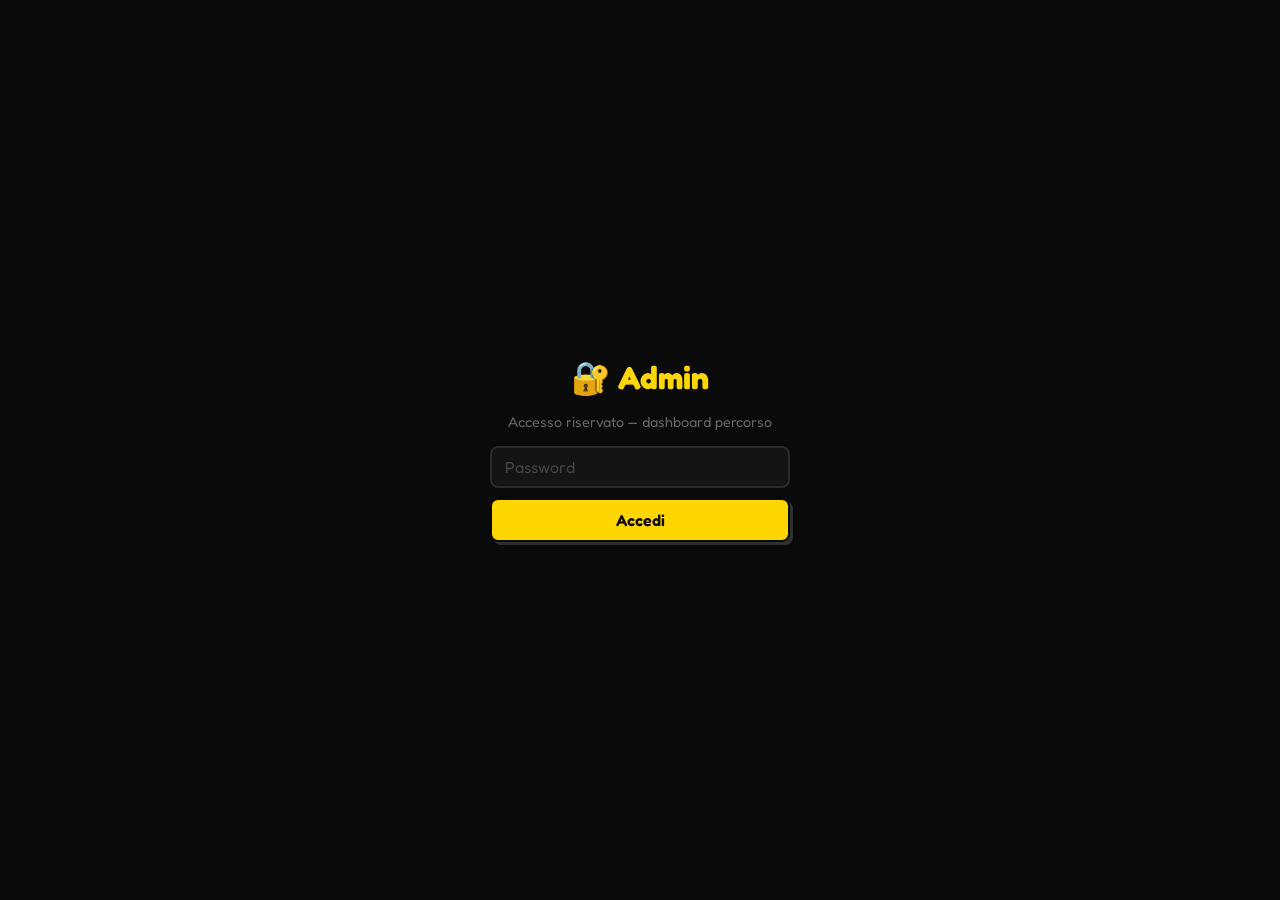
<file: admin.html>
<!DOCTYPE html>
<html lang="it">
<head>
  <meta charset="UTF-8">
  <meta name="viewport" content="width=device-width, initial-scale=1.0">
  <title>Admin — Dashboard Percorso</title>
  <link href="https://fonts.googleapis.com/css2?family=Fredoka:wght@400;600&display=swap" rel="stylesheet">
  <style>
    :root {
      --yellow: #FFD600;
      --black: #0A0A0A;
      --white: #FFFFFF;
      --green: #00C853;
      --red: #FF3D00;
      --card: #141414;
      --border: #2a2a2a;
    }
    * { box-sizing: border-box; margin: 0; padding: 0; }
    body {
      background: var(--black);
      color: var(--white);
      font-family: 'Fredoka', sans-serif;
      min-height: 100vh;
    }

    /* LOCK SCREEN */
    #lock-screen {
      display: flex;
      flex-direction: column;
      align-items: center;
      justify-content: center;
      min-height: 100vh;
      gap: 16px;
      padding: 24px;
    }
    #lock-screen h1 { font-size: 2rem; color: var(--yellow); }
    #lock-screen p { color: #666; font-size: 0.9rem; }
    .lock-box {
      display: flex;
      flex-direction: column;
      gap: 10px;
      width: 100%;
      max-width: 300px;
    }
    #lock-error { color: var(--red); font-size: 0.85rem; text-align: center; display: none; }

    /* INPUTS */
    input, textarea, select {
      background: var(--card);
      border: 2px solid var(--border);
      border-radius: 8px;
      color: var(--white);
      font-family: 'Fredoka', sans-serif;
      font-size: 1rem;
      padding: 9px 13px;
      width: 100%;
      transition: border-color 0.15s;
    }
    input:focus, textarea:focus { outline: none; border-color: var(--yellow); }
    input::placeholder, textarea::placeholder { color: #444; }
    input[type="number"] { -moz-appearance: textfield; }
    input[type="number"]::-webkit-outer-spin-button,
    input[type="number"]::-webkit-inner-spin-button { -webkit-appearance: none; }

    /* BUTTONS */
    .btn {
      background: var(--yellow);
      border: 2px solid var(--black);
      border-radius: 8px;
      box-shadow: 3px 3px 0 rgba(255,255,255,0.15);
      color: var(--black);
      cursor: pointer;
      font-family: 'Fredoka', sans-serif;
      font-size: 1rem;
      font-weight: 600;
      padding: 10px 20px;
      transition: transform 0.08s, box-shadow 0.08s;
    }
    .btn:hover { transform: translate(-1px,-1px); box-shadow: 4px 4px 0 rgba(255,255,255,0.2); }
    .btn:active { transform: translate(2px,2px); box-shadow: 1px 1px 0 rgba(255,255,255,0.1); }
    .btn:disabled { opacity: 0.5; cursor: not-allowed; transform: none; }
    .btn-outline {
      background: transparent;
      border-color: var(--border);
      color: var(--white);
      box-shadow: 3px 3px 0 var(--border);
    }
    .btn-outline:hover { border-color: var(--yellow); color: var(--yellow); box-shadow: 4px 4px 0 var(--yellow); }
    .btn-full { width: 100%; }
    .btn-big { font-size: 1.1rem; padding: 14px; }

    /* ADMIN PANEL */
    #admin-panel { display: none; }

    .apikey-bar {
      background: #0d0d0d;
      border-bottom: 2px solid var(--border);
      padding: 10px 16px;
      display: flex;
      align-items: center;
      gap: 10px;
      position: sticky;
      top: 0;
      z-index: 100;
    }
    .apikey-bar label { color: #666; font-size: 0.8rem; white-space: nowrap; }
    .apikey-bar input {
      max-width: 320px;
      font-family: monospace;
      font-size: 0.8rem;
      padding: 7px 11px;
    }
    .apikey-saved { color: var(--green); font-size: 0.75rem; display: none; }
    .btn-green {
      background: var(--green);
      border-color: var(--black);
      box-shadow: 3px 3px 0 rgba(255,255,255,0.15);
    }
    .btn-green:hover { box-shadow: 4px 4px 0 rgba(255,255,255,0.2); }
    #gh-status {
      border-radius: 8px;
      margin-top: 10px;
      padding: 10px 14px;
      font-size: 0.85rem;
      display: none;
    }
    #gh-status.info    { background: #0d0d20; border: 2px solid #3333aa; color: #8888ee; display: block; }
    #gh-status.success { background: #051505; border: 2px solid var(--green); color: var(--green); display: block; }
    #gh-status.error   { background: #1a0505; border: 2px solid var(--red); color: var(--red); display: block; }

    .panel-body {
      max-width: 680px;
      margin: 0 auto;
      padding: 24px 16px 80px;
    }

    .panel-header {
      display: flex;
      align-items: baseline;
      justify-content: space-between;
      margin-bottom: 28px;
      padding-bottom: 14px;
      border-bottom: 2px solid var(--border);
    }
    .panel-header h1 { font-size: 1.5rem; color: var(--yellow); }
    .panel-header small { color: #555; font-size: 0.8rem; }

    /* CARDS */
    .card {
      background: var(--card);
      border: 2px solid var(--border);
      border-radius: 12px;
      margin-bottom: 16px;
      padding: 18px;
    }
    .card-title {
      font-size: 1rem;
      font-weight: 600;
      color: var(--yellow);
      margin-bottom: 14px;
    }

    /* FIELD */
    .field { display: flex; flex-direction: column; gap: 5px; }
    .field label { font-size: 0.75rem; color: #888; font-weight: 600; text-transform: uppercase; letter-spacing: 0.05em; }

    /* GRIDS */
    .g2 { display: grid; grid-template-columns: 1fr 1fr; gap: 10px; }
    .g4 { display: grid; grid-template-columns: 1fr 1fr; gap: 10px; }
    @media (min-width: 480px) { .g4 { grid-template-columns: repeat(4, 1fr); } }

    .system-row {
      padding: 12px 0;
      border-bottom: 1px solid var(--border);
    }
    .system-row:last-child { border-bottom: none; padding-bottom: 0; }
    .system-name { font-size: 0.85rem; color: #bbb; margin-bottom: 8px; }

    /* STATUS */
    #status {
      border-radius: 8px;
      margin: 14px 0;
      padding: 12px 16px;
      font-size: 0.9rem;
      display: none;
    }
    #status.info    { background: #0d0d20; border: 2px solid #3333aa; color: #8888ee; display: block; }
    #status.success { background: #051505; border: 2px solid var(--green); color: var(--green); display: block; }
    #status.error   { background: #1a0505; border: 2px solid var(--red); color: var(--red); display: block; }

    /* OUTPUT */
    #output-area { display: none; }
    #json-output {
      font-family: 'Courier New', monospace;
      font-size: 0.75rem;
      height: 280px;
      resize: vertical;
      line-height: 1.5;
    }
    .output-btns { display: flex; gap: 10px; margin-top: 10px; flex-wrap: wrap; }

    .spinner {
      display: inline-block;
      width: 14px; height: 14px;
      border: 2px solid #555;
      border-top-color: var(--yellow);
      border-radius: 50%;
      animation: spin 0.6s linear infinite;
      vertical-align: middle;
      margin-right: 6px;
    }
    @keyframes spin { to { transform: rotate(360deg); } }
  </style>
</head>
<body>

<!-- LOCK SCREEN -->
<div id="lock-screen">
  <h1>🔐 Admin</h1>
  <p>Accesso riservato — dashboard percorso</p>
  <div class="lock-box">
    <input type="password" id="pwd-input" placeholder="Password" autocomplete="current-password">
    <button class="btn btn-full" onclick="checkPassword()">Accedi</button>
    <div id="lock-error">Password errata</div>
  </div>
</div>

<!-- ADMIN PANEL -->
<div id="admin-panel">

  <!-- GITHUB TOKEN BAR -->
  <div class="apikey-bar">
    <label>GitHub</label>
    <input type="password" id="gh-token-input" placeholder="github_pat_..." autocomplete="off" oninput="saveGhKey()" style="max-width:280px;">
    <span class="apikey-saved" id="key-saved">✓</span>
  </div>

  <div class="panel-body">
    <div class="panel-header">
      <h1>Aggiornamento settimanale</h1>
      <small id="last-updated-label"></small>
    </div>

    <!-- DATA -->
    <div class="card">
      <div class="card-title">📅 Data aggiornamento</div>
      <div class="field">
        <label>Data (YYYY-MM-DD)</label>
        <input type="date" id="meta-date">
      </div>
    </div>

    <!-- SISTEMI -->
    <div class="card">
      <div class="card-title">📊 Sistemi di investimento (€)</div>

      <div class="system-row">
        <div class="system-name">Sistema Conservativo</div>
        <div class="g2">
          <div class="field"><label>Capitale</label><input type="number" id="s-cons-cap" placeholder="0"></div>
          <div class="field"><label>PnL settimana</label><input type="number" id="s-cons-pnl" placeholder="0"></div>
        </div>
      </div>

      <div class="system-row">
        <div class="system-name">Strumento Alto Rischio 1</div>
        <div class="g2">
          <div class="field"><label>Capitale</label><input type="number" id="s-alto1-cap" placeholder="0"></div>
          <div class="field"><label>PnL settimana</label><input type="number" id="s-alto1-pnl" placeholder="0"></div>
        </div>
      </div>

      <div class="system-row">
        <div class="system-name">Strumento Alto Rischio 2</div>
        <div class="g2">
          <div class="field"><label>Capitale</label><input type="number" id="s-alto2-cap" placeholder="0"></div>
          <div class="field"><label>PnL settimana</label><input type="number" id="s-alto2-pnl" placeholder="0"></div>
        </div>
      </div>

      <div class="system-row">
        <div class="system-name">Super Aggressivo</div>
        <div class="g2">
          <div class="field"><label>Capitale</label><input type="number" id="s-superagg-cap" placeholder="0"></div>
          <div class="field"><label>PnL settimana</label><input type="number" id="s-superagg-pnl" placeholder="0"></div>
        </div>
      </div>
    </div>

    <!-- RESET MESE -->
    <div style="display:flex; align-items:center; gap:10px; margin: -4px 0 12px; padding: 10px 14px; background:#1a0a00; border:2px solid #6a3800; border-radius:8px;">
      <input type="checkbox" id="reset-month" style="width:18px;height:18px;cursor:pointer;accent-color:var(--yellow);">
      <label for="reset-month" style="cursor:pointer; font-size:0.85rem; color:#ffaa44;">
        🔄 Nuovo mese — azzera P&L mensile prima di aggiungere questa settimana
      </label>
    </div>

    <!-- SPESE -->
    <div class="card">
      <div class="card-title">🚐 Spese van settimanali (€)</div>
      <div class="g4">
        <div class="field"><label>⛽ Benzina</label><input type="number" id="e-benzina" placeholder="0"></div>
        <div class="field"><label>🍜 Cibo</label><input type="number" id="e-cibo" placeholder="0"></div>
        <div class="field"><label>🤖 AI Tools</label><input type="number" id="e-ai" placeholder="0"></div>
        <div class="field"><label>📦 Altro</label><input type="number" id="e-altro" placeholder="0"></div>
      </div>
    </div>

    <!-- KM + TELEGRAM -->
    <div class="card">
      <div class="card-title">🗺️ Van & Telegram</div>
      <div class="g2">
        <div class="field"><label>Km totali</label><input type="number" id="total-km" placeholder="0"></div>
        <div class="field"><label>Iscritti Telegram</label><input type="number" id="tg-subs" placeholder="0"></div>
      </div>
    </div>

    <!-- POSIZIONE -->
    <div class="card">
      <div class="card-title">📍 Posizione attuale</div>
      <div style="font-size:0.82rem; color:#666; margin-bottom:12px;">
        Posizione attuale: <strong id="current-city-label" style="color:#aaa;">—</strong>
      </div>
      <div style="display:flex; gap:8px; align-items:flex-end;">
        <div class="field" style="flex:1;">
          <label>Nuova città</label>
          <input type="text" id="new-city" placeholder="es. Adelaide" autocomplete="off"
            onkeydown="if(event.key==='Enter'){event.preventDefault();geocodeCity();}">
        </div>
        <button class="btn btn-outline" onclick="geocodeCity()" id="geo-btn" style="flex-shrink:0; white-space:nowrap;">Cerca</button>
      </div>
      <div class="field" style="margin-top:10px;">
        <label>Nota (opzionale)</label>
        <input type="text" id="new-city-note" placeholder="es. Prima notte in SA">
      </div>
      <div id="geo-result" style="margin-top:10px; font-size:0.82rem; display:none; padding:8px 12px; border-radius:6px; border:2px solid;"></div>
    </div>

    <!-- SUBMIT -->
    <button class="btn btn-full btn-big" id="update-btn" onclick="updateData()">
      ⚡ Aggiorna Dashboard
    </button>

    <!-- STATUS -->
    <div id="status"></div>

    <!-- OUTPUT -->
    <div id="output-area">
      <div class="card">
        <div class="card-title">✅ data.json aggiornato</div>
        <textarea id="json-output" readonly></textarea>
        <div class="output-btns">
          <button class="btn btn-green btn-full" onclick="pushToGitHub()" id="publish-btn" style="font-size:1.05rem; padding:12px;">
            🚀 Pubblica su GitHub → Netlify
          </button>
        </div>
        <div id="gh-status"></div>
        <div class="output-btns" style="margin-top:10px;">
          <button class="btn btn-outline" onclick="copyJSON()">📋 Copia JSON</button>
          <button class="btn btn-outline" onclick="downloadJSON()">⬇️ Download</button>
        </div>
      </div>
    </div>

  </div>
</div>

<script>
  // ─── CONFIGURAZIONE ────────────────────────────────────────
  // Cambia questa password prima del deploy
  const PASSWORD = 'Mattia01.,';
  // ───────────────────────────────────────────────────────────

  let currentData    = null;
  let resultJSON     = '';
  let pendingWaypoint = null;

  // ── LOCK ──────────────────────────────────────────────────
  function checkPassword() {
    if (document.getElementById('pwd-input').value === PASSWORD) {
      document.getElementById('lock-screen').style.display = 'none';
      document.getElementById('admin-panel').style.display = 'block';
      init();
    } else {
      document.getElementById('lock-error').style.display = 'block';
      document.getElementById('pwd-input').value = '';
      document.getElementById('pwd-input').focus();
    }
  }
  document.getElementById('pwd-input').addEventListener('keydown', e => {
    if (e.key === 'Enter') checkPassword();
  });

  // ── API KEYS ──────────────────────────────────────────────
  function saveGhKey() {
    sessionStorage.setItem('ghKey', document.getElementById('gh-token-input').value);
    flashSaved();
  }
  function flashSaved() {
    const saved = document.getElementById('key-saved');
    saved.style.display = 'inline';
    setTimeout(() => { saved.style.display = 'none'; }, 1200);
  }

  // ── INIT ──────────────────────────────────────────────────
  async function init() {
    const ghSaved = sessionStorage.getItem('ghKey');
    if (ghSaved) document.getElementById('gh-token-input').value = ghSaved;

    const today = new Date().toISOString().split('T')[0];
    document.getElementById('meta-date').value = today;

    try {
      const res = await fetch('data.json?t=' + Date.now());
      currentData = await res.json();
      prefill(currentData);
      if (currentData.meta?.lastUpdated) {
        document.getElementById('last-updated-label').textContent =
          'ultimo aggiornamento: ' + currentData.meta.lastUpdated;
      }
    } catch (e) {
      setStatus('error', 'Impossibile caricare data.json: ' + e.message);
    }
  }

  // ── PRE-FILL ──────────────────────────────────────────────
  function prefill(data) {
    if (data.meta?.lastUpdated) {
      document.getElementById('meta-date').value = data.meta.lastUpdated;
    }

    const sysMap = {
      conservativo:    ['s-cons-cap',   's-cons-pnl'],
      alto1:           ['s-alto1-cap',  's-alto1-pnl'],
      alto2:           ['s-alto2-cap',  's-alto2-pnl'],
      superaggressivo: ['s-superagg-cap','s-superagg-pnl'],
    };
    (data.systems || []).forEach(s => {
      const ids = sysMap[s.id];
      if (!ids) return;
      document.getElementById(ids[0]).value = s.capital  ?? '';
      document.getElementById(ids[1]).value = s.weeklyPnL ?? '';
    });

    const expMap = { Benzina:'e-benzina', Cibo:'e-cibo', 'AI Tools':'e-ai', Altro:'e-altro' };
    (data.vanStats?.weeklyExpenses || []).forEach(e => {
      const id = expMap[e.category];
      if (id) document.getElementById(id).value = e.amount ?? '';
    });

    if (data.vanStats?.totalKm    !== undefined) document.getElementById('total-km').value = data.vanStats.totalKm;
    if (data.telegram?.subscribers !== undefined) document.getElementById('tg-subs').value  = data.telegram.subscribers;

    // Mostra città attuale
    const waypoints = data.map?.waypoints || [];
    const curWp = waypoints.find(wp => wp.note === 'Posizione attuale') || waypoints[waypoints.length - 1];
    if (curWp) document.getElementById('current-city-label').textContent = curWp.name;
  }

  // ── READ FORM ─────────────────────────────────────────────
  function n(id) { return parseFloat(document.getElementById(id).value) || 0; }
  function s(id) { return document.getElementById(id).value.trim(); }

  // ── UPDATE ────────────────────────────────────────────────
  function updateData() {
    if (!currentData) { setStatus('error', 'data.json non ancora caricato'); return; }

    document.getElementById('output-area').style.display = 'none';

    try {
      const updated = JSON.parse(JSON.stringify(currentData)); // deep clone

      // Meta
      updated.meta.lastUpdated = s('meta-date');

      // Sistemi
      const sysMap = {
        conservativo:    ['s-cons-cap',    's-cons-pnl'],
        alto1:           ['s-alto1-cap',   's-alto1-pnl'],
        alto2:           ['s-alto2-cap',   's-alto2-pnl'],
        superaggressivo: ['s-superagg-cap','s-superagg-pnl'],
      };
      const resetMonth = document.getElementById('reset-month').checked;
      (updated.systems || []).forEach(sys => {
        const ids = sysMap[sys.id];
        if (!ids) return;
        const newPnL  = n(ids[1]);
        sys.capital   = n(ids[0]);
        sys.weeklyPnL = newPnL;
        sys.monthlyPnL = resetMonth ? newPnL : (sys.monthlyPnL || 0) + newPnL;
      });

      // Spese (copia amount → previousAmount prima di aggiornare)
      const expMap = { Benzina:'e-benzina', Cibo:'e-cibo', 'AI Tools':'e-ai', Altro:'e-altro' };
      (updated.vanStats?.weeklyExpenses || []).forEach(exp => {
        const id = expMap[exp.category];
        if (!id) return;
        exp.previousAmount = exp.amount;
        exp.amount = n(id);
      });

      // Km e Telegram
      updated.vanStats.totalKm     = n('total-km');
      updated.telegram.subscribers = n('tg-subs');

      // Totale spese mensile
      const weeklyExpTotal = n('e-benzina') + n('e-cibo') + n('e-ai') + n('e-altro');
      updated.vanStats.monthlyExpensesTotal = resetMonth
        ? weeklyExpTotal
        : (updated.vanStats.monthlyExpensesTotal || 0) + weeklyExpTotal;

      // Nuova tappa mappa
      if (pendingWaypoint) {
        const note = s('new-city-note');
        const newWp = { ...pendingWaypoint, note: note || 'Posizione attuale' };
        (updated.map?.waypoints || []).forEach(wp => {
          if (wp.note === 'Posizione attuale') wp.note = '';
        });
        const existingIdx = (updated.map?.waypoints || []).findIndex(wp => wp.id === newWp.id);
        if (existingIdx >= 0) {
          updated.map.waypoints[existingIdx] = newWp;
        } else {
          updated.map.waypoints.push(newWp);
        }
      }

      resultJSON = JSON.stringify(updated, null, 2);

      document.getElementById('json-output').value = resultJSON;
      document.getElementById('output-area').style.display = 'block';
      document.getElementById('gh-status').className = '';
      document.getElementById('gh-status').style.display = 'none';
      setStatus('success', '✅ JSON pronto — clicca "Pubblica su GitHub" per aggiornare il sito.');

    } catch (e) {
      setStatus('error', 'Errore: ' + e.message);
    }
  }

  // ── GEOCODING ─────────────────────────────────────────────
  async function geocodeCity() {
    const cityName = s('new-city');
    if (!cityName) return;

    const btn    = document.getElementById('geo-btn');
    const result = document.getElementById('geo-result');
    btn.disabled    = true;
    btn.textContent = '...';
    result.style.display = 'none';
    pendingWaypoint = null;

    try {
      const url = `https://nominatim.openstreetmap.org/search?q=${encodeURIComponent(cityName + ' Australia')}&format=json&limit=1`;
      const res  = await fetch(url, { headers: { 'User-Agent': 'dashboard-percorso/1.0' } });
      const data = await res.json();

      if (!data.length) {
        showGeoResult('error', 'Città non trovata — prova con il nome completo (es. "Port Augusta")');
        return;
      }

      const place = data[0];
      const lat   = Math.round(parseFloat(place.lat) * 100) / 100;
      const lng   = Math.round(parseFloat(place.lon) * 100) / 100;
      const name  = place.display_name.split(',')[0];

      pendingWaypoint = {
        id:   cityName.toLowerCase().replace(/\s+/g, ''),
        name: name,
        lat:  lat,
        lng:  lng,
        x:    0,
        y:    0,
        date: s('meta-date') || new Date().toISOString().split('T')[0],
        note: 'Posizione attuale',
      };

      showGeoResult('success', `✓ ${name} — lat: ${lat}, lng: ${lng}`);

    } catch (e) {
      showGeoResult('error', 'Errore: ' + e.message);
    } finally {
      btn.disabled    = false;
      btn.textContent = 'Cerca';
    }
  }

  function showGeoResult(type, msg) {
    const el = document.getElementById('geo-result');
    el.style.display     = 'block';
    el.style.color       = type === 'success' ? 'var(--green)' : 'var(--red)';
    el.style.borderColor = type === 'success' ? 'var(--green)' : 'var(--red)';
    el.style.background  = type === 'success' ? '#051505' : '#1a0505';
    el.textContent = msg;
  }

  // ── GITHUB PUSH ───────────────────────────────────────────
  const GH_OWNER = 'mattiapatane01-arch';
  const GH_REPO  = 'dashboard-percorso';
  const GH_FILE  = 'data.json';

  async function pushToGitHub() {
    const token = document.getElementById('gh-token-input').value.trim();
    if (!token)     { setGhStatus('error', 'Inserisci il GitHub Personal Access Token'); return; }
    if (!resultJSON){ setGhStatus('error', 'Genera prima il JSON aggiornato'); return; }

    const btn = document.getElementById('publish-btn');
    btn.disabled = true;
    btn.innerHTML = '<span class="spinner"></span>Pubblicazione in corso...';
    setGhStatus('info', 'Contatto GitHub API…');

    try {
      // 1. Recupera SHA attuale del file
      const getRes = await fetch(
        `https://api.github.com/repos/${GH_OWNER}/${GH_REPO}/contents/${GH_FILE}`,
        { headers: { Authorization: `Bearer ${token}`, Accept: 'application/vnd.github+json' } }
      );
      if (!getRes.ok) throw new Error(`Impossibile leggere il file: HTTP ${getRes.status}`);
      const fileData = await getRes.json();
      const sha = fileData.sha;

      // 2. Codifica contenuto in base64 (UTF-8 safe)
      const encoded = btoa(unescape(encodeURIComponent(resultJSON)));
      const date    = document.getElementById('meta-date').value || new Date().toISOString().split('T')[0];

      // 3. Commit + push
      const putRes = await fetch(
        `https://api.github.com/repos/${GH_OWNER}/${GH_REPO}/contents/${GH_FILE}`,
        {
          method: 'PUT',
          headers: {
            Authorization: `Bearer ${token}`,
            Accept: 'application/vnd.github+json',
            'Content-Type': 'application/json',
          },
          body: JSON.stringify({
            message: `update data.json - ${date}`,
            content: encoded,
            sha: sha,
          }),
        }
      );
      if (!putRes.ok) {
        const err = await putRes.json().catch(() => ({}));
        throw new Error(err.message || `HTTP ${putRes.status}`);
      }

      setGhStatus('success', '🚀 Pubblicato! Netlify sta deployando — il sito si aggiorna in ~30 secondi.');

    } catch (e) {
      setGhStatus('error', 'Errore: ' + e.message);
    } finally {
      btn.disabled = false;
      btn.innerHTML = '🚀 Pubblica su GitHub → Netlify';
    }
  }

  function setGhStatus(type, msg) {
    const el = document.getElementById('gh-status');
    el.className = type;
    el.textContent = msg;
  }

  // ── COPY / DOWNLOAD ───────────────────────────────────────
  function copyJSON() {
    navigator.clipboard.writeText(resultJSON).then(() => {
      const btn = event.target;
      const orig = btn.textContent;
      btn.textContent = '✅ Copiato!';
      setTimeout(() => { btn.textContent = orig; }, 2000);
    });
  }

  function downloadJSON() {
    const blob = new Blob([resultJSON], { type: 'application/json' });
    const url  = URL.createObjectURL(blob);
    const a    = document.createElement('a');
    a.href     = url;
    a.download = 'data.json';
    a.click();
    URL.revokeObjectURL(url);
  }

  // ── STATUS ────────────────────────────────────────────────
  function setStatus(type, msg) {
    const el = document.getElementById('status');
    el.className = type;
    el.textContent = msg;
  }
</script>
</body>
</html>
</file>
